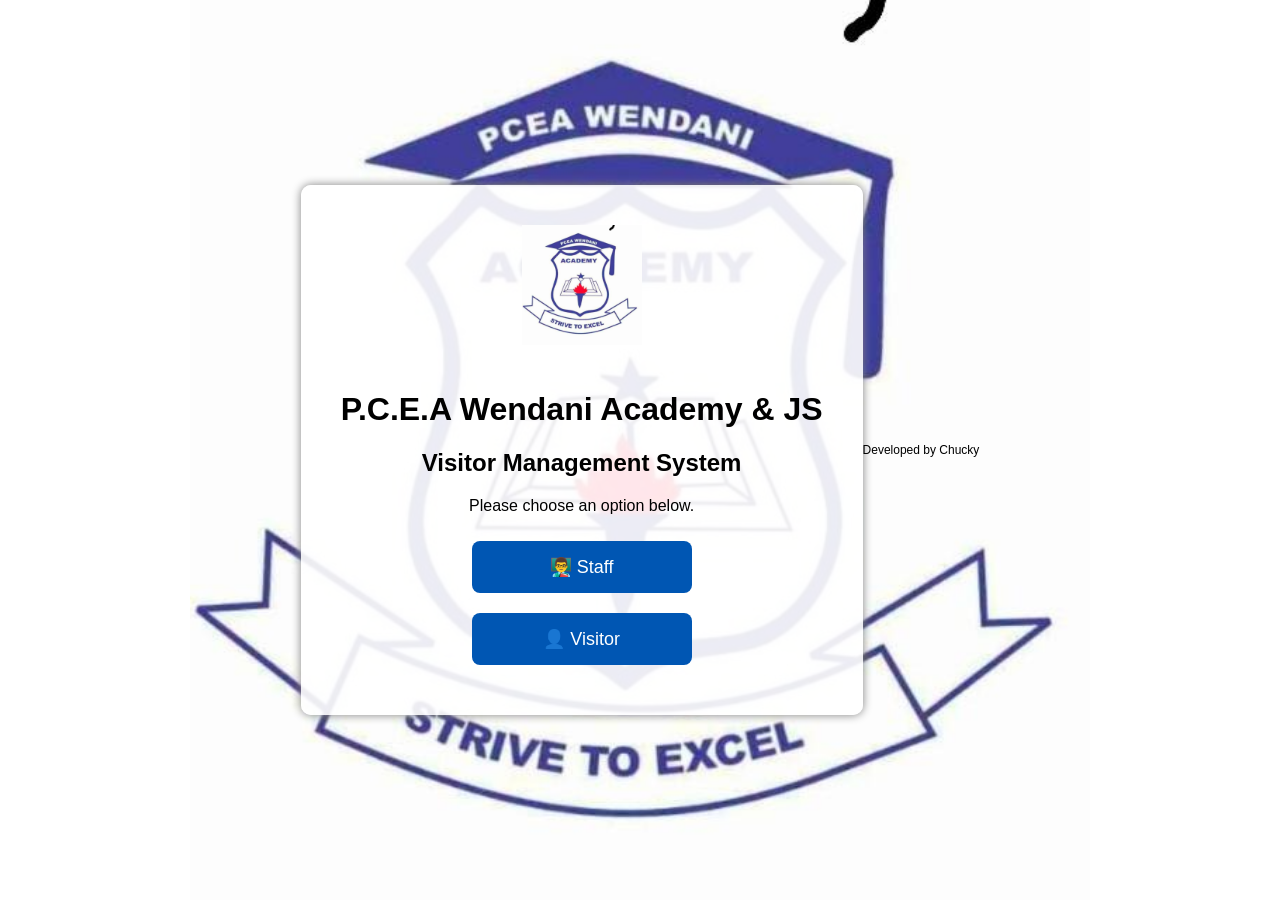
<file: index.html>
<!DOCTYPE html>
<html>

<head>

    <title>School Sign In</title>

    <link rel="stylesheet" href="style.css">

</head>

<body>

<div class="container">

    <img src="photo.jpg "class="logo">

    <h1>P.C.E.A Wendani Academy & JS </h1>

    <h2>Visitor Management System</h2>

    <p>Please choose an option below.</p>

    <button onclick="location.href='staff.html'">
        👨‍🏫 Staff
    </button>

    <br>

    <button onclick="location.href='visitors.html'">
        👤 Visitor
    </button>

</div>

<script src="script.js"></script>
<p style="font-size:12px;">
    Developed by Chucky
</p>

</body>
</html>
</file>
<file: style.css>
body{
    font-family: Arial, sans-serif;

    background-image: url("photo.jpg");
    background-size: contain;
    background-position: center;
    background-repeat: no-repeat;

    display: flex;
    justify-content: center;
    align-items: center;

    height: 100vh;
    margin: 0;
}
.container{
    text-align: center;
    background: rgba(255,255,255,0.9);

    padding: 40px;
    border-radius: 10px;

    box-shadow: 0px 0px 10px gray;
}
.logo{
    width:120px;
    margin-bottom:20px;
}
button{
    width:220px;
    padding:15px;
    margin:10px;
    font-size:18px;
    border:none;
    border-radius:8px;
    background:#0056b3;
    color:white;
    cursor:pointer;
    transition:0.3s;
}
button:hover{
    background:#007BFF;
    transform:scale(1.05);
}
</file>
